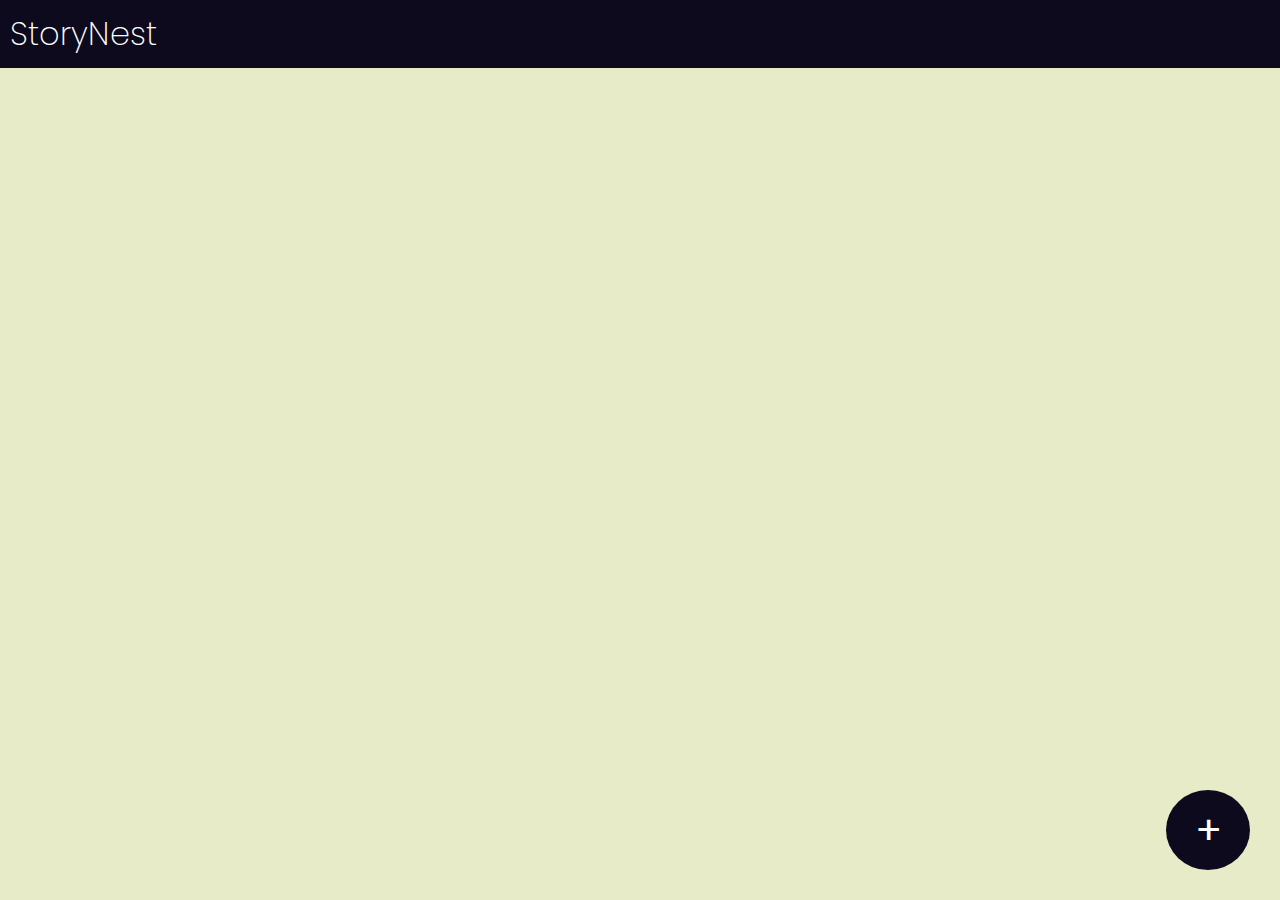
<file: index.html>
<!DOCTYPE html>
<html lang="en">

<head>
    <meta charset="UTF-8">
    <meta name="viewport" content="width=device-width, initial-scale=1.0">
    <title>StoryNest</title>
    <link rel="preconnect" href="https://fonts.googleapis.com">
    <link rel="preconnect" href="https://fonts.gstatic.com" crossorigin>
    <link
        href="https://fonts.googleapis.com/css2?family=Playwrite+CU:wght@100..400&family=Poppins:ital,wght@0,100;0,200;0,300;0,400;0,500;0,600;0,700;0,800;0,900&display=swap"
        rel="stylesheet">
    <link rel="stylesheet" href="style.css">
</head>

<body>
    <div class="navbar">
        <h1>StoryNest</h1>
    </div>
    <div class="container">
        <!-- Book entries will appear here -->
    </div>
    <div class="popup-overlay"></div>
    <div class="popup-box">
        <h2>Add Book</h2>
        <form>
            <input type="text" id="book-title-input" placeholder="Book Title" required>
            <input type="text" id="book-author-input" placeholder="Book Author" required>
            <input type="url" id="book-image-input" placeholder="Image URL" required>
            <textarea id="book-description-input" cols="30" rows="10" placeholder="Short Description" required></textarea>
            <button id="add-book">Add</button>
            <button id="cancel-popup">Cancel</button>
        </form>
    </div>

    <button class="add-button" id="add-popup-button">+</button>

    <script src="script.js"></script>
</body>

</html>
</file>
<file: style.css>
/* General Styles */
* {
    padding: 0;
    margin: 0;
    box-sizing: border-box;
    font-family: "Poppins", sans-serif;
}

body {
    background: #e7ebc7;
}

.navbar {
    background-color: #0c0a1c;
    padding: 10px;
}

.navbar h1 {
    color: white;
    font-weight: 200;
}

.container {
    padding: 10px;
    display: flex;
    flex-wrap: wrap;
    gap: 2em;
}

.book-container {
    padding: 20px;
    width: 31%;
    background-color: #0c0a1c;
    border-radius: 10px;
    color: white;
    margin: 10px 0;
    display: flex;
    flex-direction: column;
    align-items: center;
}

.book-container img {
    width: 100%;
    height: 400px;
    object-fit: cover;
    border-radius: 5px;
    margin-bottom: 10px;
}
.book-container h2 {
    text-align: center;
    color: #cbc7eb;
    font-weight: 400;
}

.book-container h5 {
    font-size: 17px;
    font-weight: 400;
    color: #cbc7eb;
    padding: 10px;
    text-align: right;
    width: 100%;
}

.book-container p {
    text-align: justify;
    font-size: 17px;
    letter-spacing: 1px;
    color: #f1f4df;
    width: 100%;
}

.book-container button {
    background-color: white;
    border: none;
    font-size: 16px;
    padding: 7px;
    width: 83px;
    font-weight: 700;
    color: #181438;
    border-radius: 3px;
    margin: 20px 0px 0px 0px;
    cursor: pointer;
}
.add-button {
    background-color: #0c0a1c;
    border: none;
    border-radius: 100%;
    cursor: pointer;
    color: white;
    font-size: 40px;
    position: fixed;
    bottom: 30px;
    PADDING: 10PX 29PX;
    right: 30px;
}

.popup-overlay {
    background-color: rgba(12, 10, 28, 0.8);
    position: fixed;
    width: 100%;
    height: 100%;
    top: 0;
    left: 0;
    z-index: 1;
    display: none;
}

.popup-box {
    background-color: #0c0a1c;
    width: 40%;
    padding: 40px;
    color: white;
    border-radius: 10px;
    position: fixed;
    top: 15%;
    left: 30%;
    z-index: 2;
    display: none;
    box-shadow: rgba(224, 224, 224, 0.35) 0px 5px 15px;
}

.popup-box input,
.popup-box textarea {
    background: transparent;
    border: none;
    width: 100%;
    margin: 5px 0;
    padding: 5px;
    color: white;
    font-size: 20px;
}

.popup-box input[type="text"],
.popup-box input[type="url"] {
    border-bottom: 2px solid rgb(255, 255, 255);
}

.popup-box textarea {
    height: 200px;
    border: 2px solid rgb(253, 252, 252);
}

.popup-box input::placeholder,
.popup-box textarea::placeholder {
    color: rgb(255, 255, 255);
}

.popup-box button {
    background-color: #ffffff;
    padding: 7px 17px 8px 17px;
    color: #0c0a1c;
    font-size: 13px;
    border: none;
    font-weight: 800;
    margin: 5px;
}

.popup-box input:focus,
.popup-box textarea:focus {
    outline: none;
}
</file>
